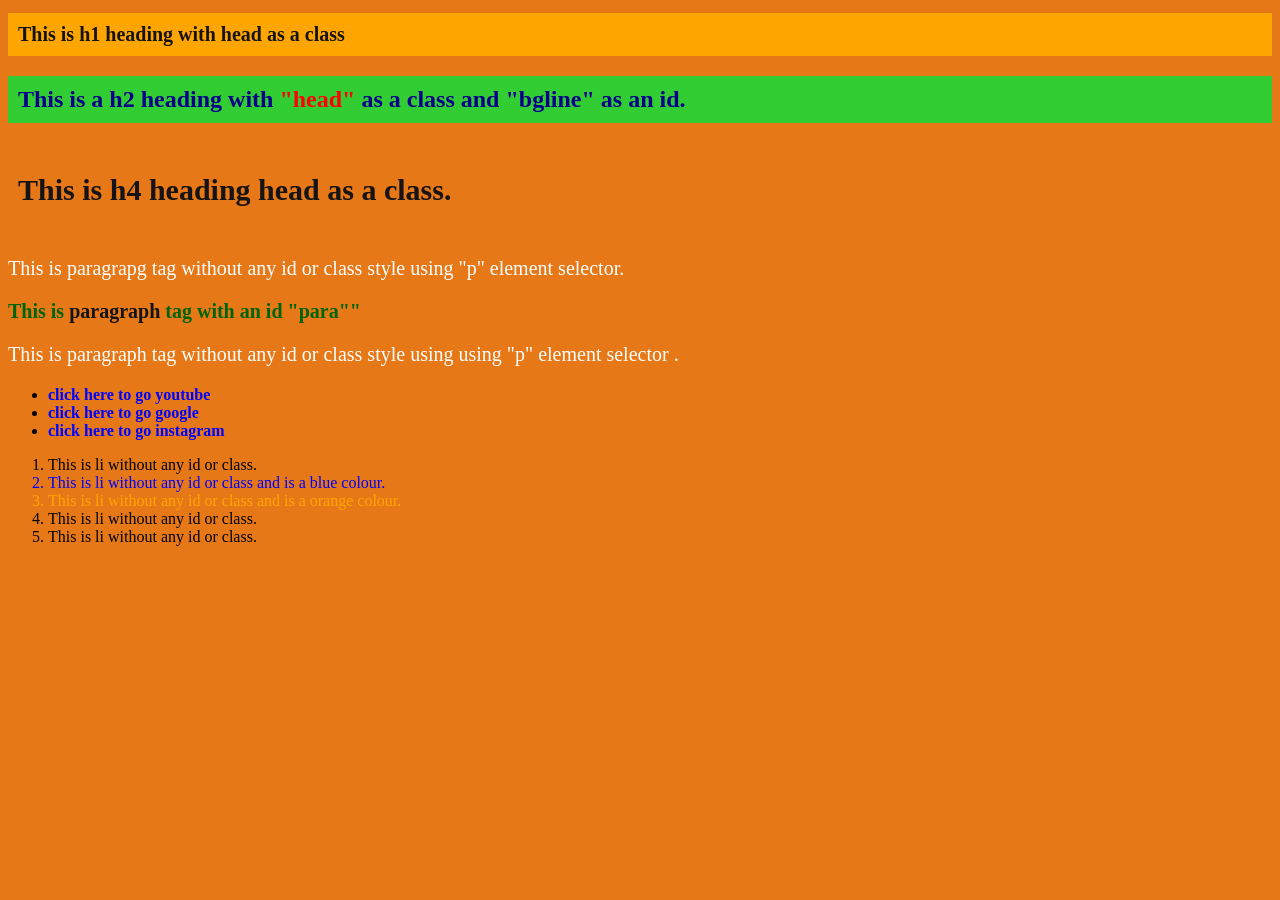
<file: Assignment/manas_task3/index.html>
<!DOCTYPE html>
<html lang="en">
<head>
    <meta charset="UTF-8">
    <meta name="viewport" content="width=device-width, initial-scale=1.0">
    <title>Assignment</title>
    <link rel="stylesheet" href="style.css">
</head>
<body>
    <h1 class="head">This is h1 heading with head as a class</h1>
    <h2 class="head" id="bgline">This is a h2 heading with <span style="color: red;"> "head"</span> as a class and "bgline" as an id.</h2>
    <h4 class="head">This is h4 heading head as a class.</h4>
    <p>This is paragrapg tag without any id or class style using "p" element selector.</p>
    <p id="para">This is <span style="color: rgb(19, 19, 19);">paragraph</span> tag with an id "para""</p>
    <p>This is paragraph tag without any id or class style using using "p" element selector .</p>
    <ul>
        <li><a href="#">click here to go youtube
        </a>
        </li>
        <li><a href="#">click here to go google
        </a>
        </li>
        <li><a href="#">click here to go instagram
        </a>
        </li>
    </ul>
    <ol>
        <li>This is li without any id or class.</li>
        <li>This is li without any id or class and is a blue colour.</li>
        <li id="orange">This is li without any id or class and is a orange colour.</li>
        <li>This is li without any id or class.</li>
        <li>This is li without any id or class.</li>
    </ol>
</body>
</html>
</file>
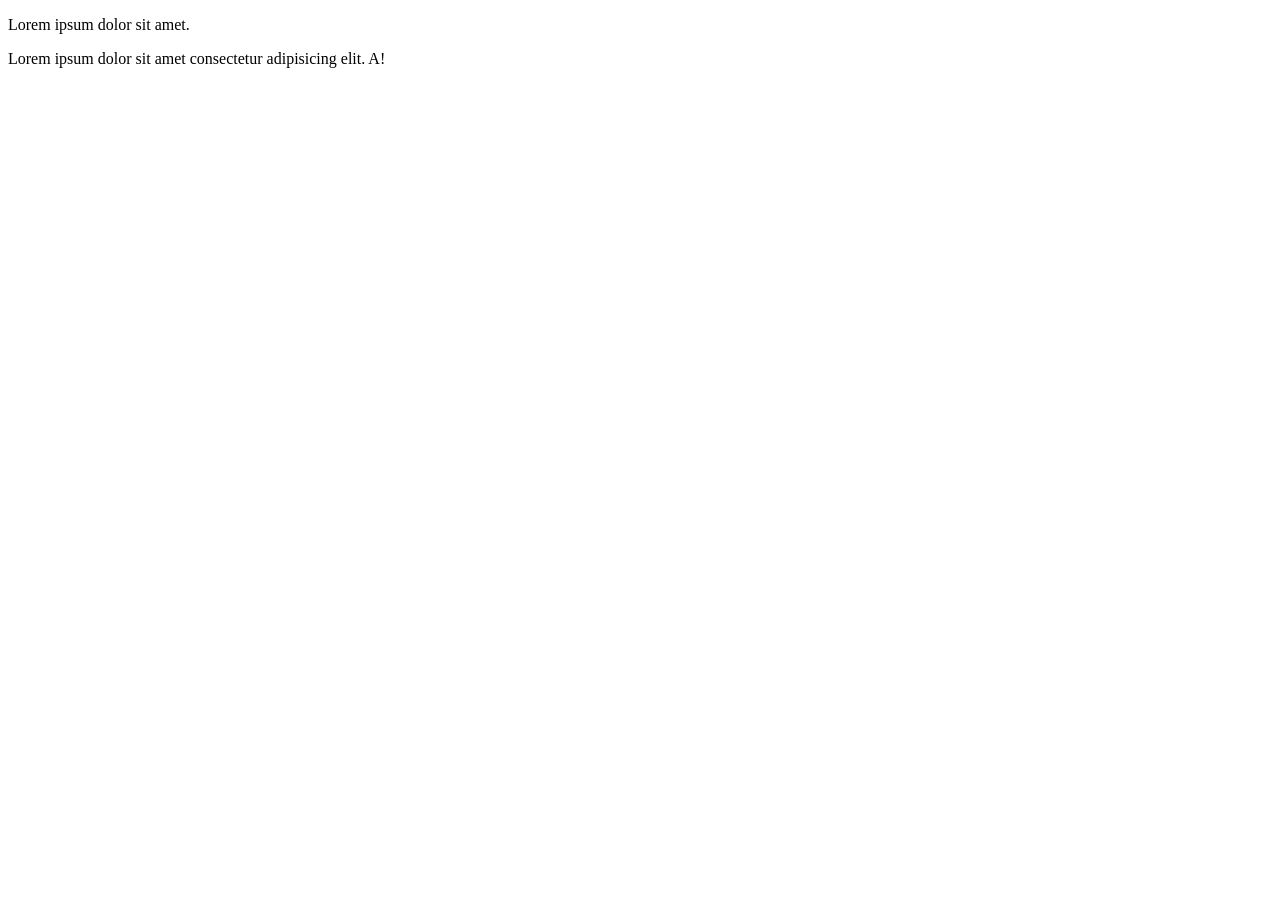
<file: CSS/display in css/index.html>
<!DOCTYPE html>
<html lang="en">
<head>
    <meta charset="UTF-8">
    <meta name="viewport" content="width=device-width, initial-scale=1.0">
    <title>Display in Css</title>
</head>
<body>
    <!-- display
     >> inline
     >> block
     >. inline block
     >> none
      -->
     <p>Lorem ipsum dolor sit amet.</p>
     <p>Lorem ipsum dolor sit amet consectetur adipisicing elit. A!</p>
</body>
</html>
</file>
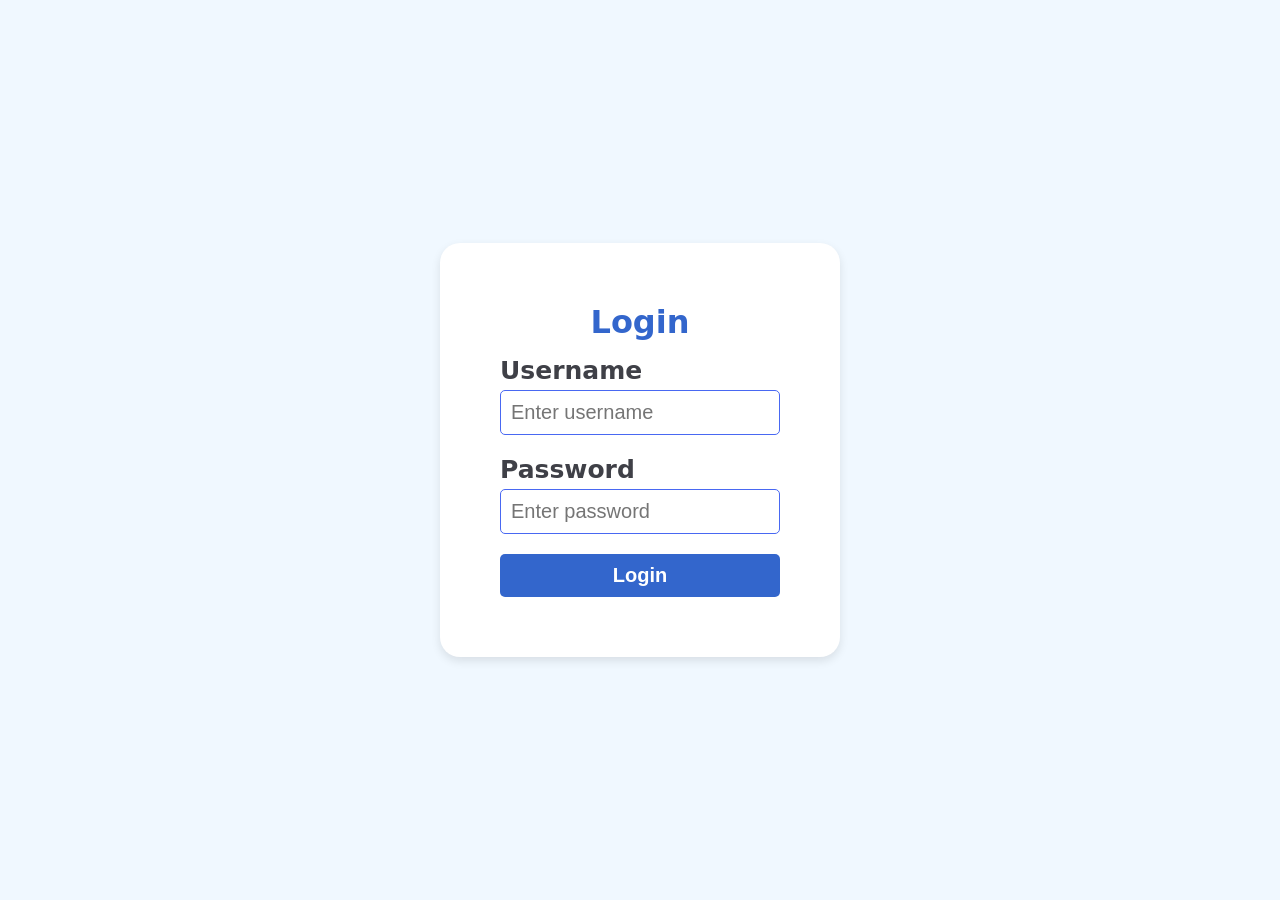
<file: CSS/flexbox/index.html>
<!DOCTYPE html>
<html lang="en">
<head>
    <meta charset="UTF-8">
    <meta name="viewport" content="width=device-width, initial-scale=1.0">
    <title>Login Form</title>
    <link rel="stylesheet" href="styler.css">
</head>
<body>
    <div class="box">
        <h1>Login</h1>
        <form>
            <div class="group">
                <label for="username">Username</label>
                <input type="text" id="username" placeholder="Enter username"/>
            </div>
            <div class="group">
                <label for="password">Password</label>
                <input type="password" id="password" placeholder="Enter password">
            </div>
            <button type="submit" class="login-btn">Login</button>
        </form>
    </div>
    
</body>
</html>
</file>
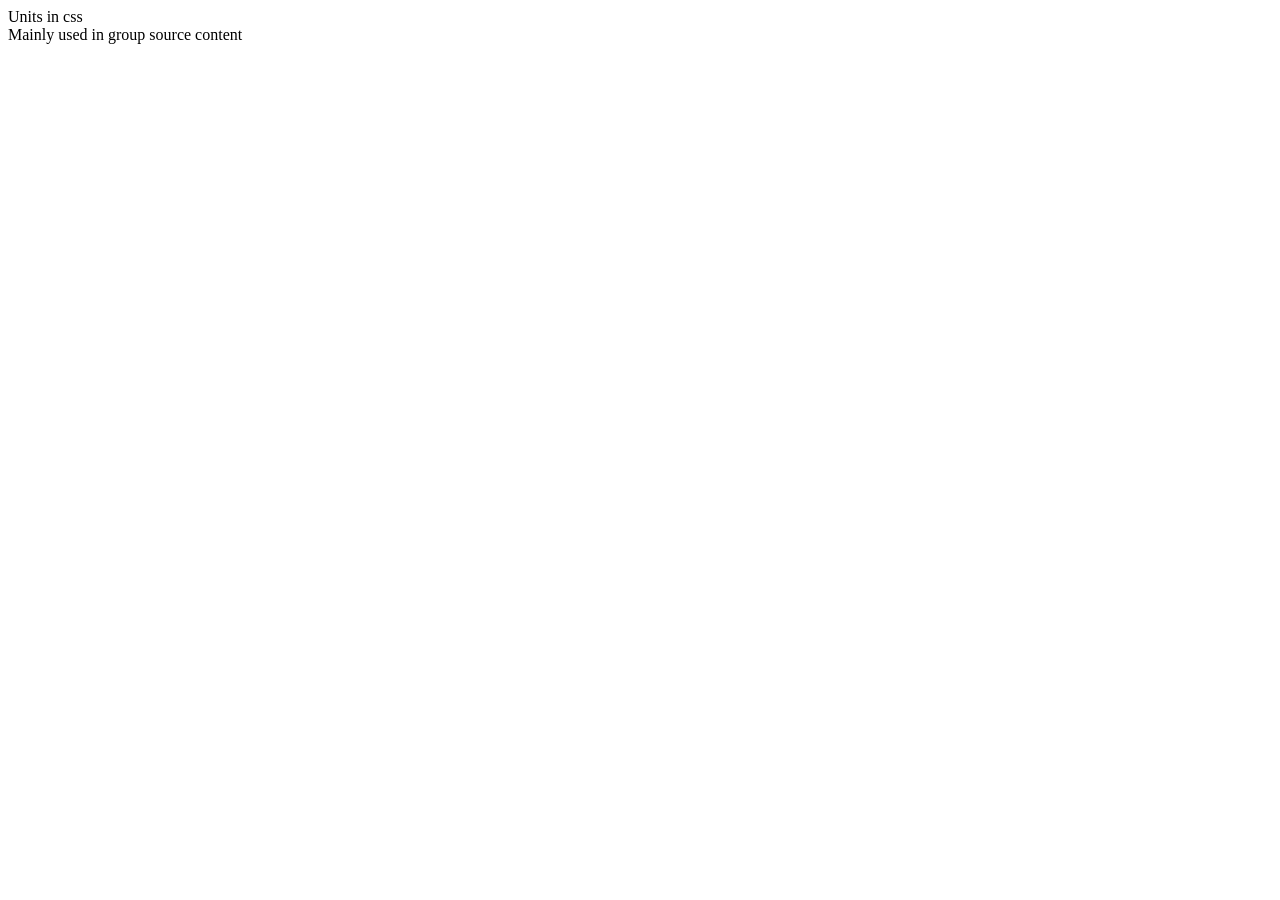
<file: CSS/unit,box.html>
<!DOCTYPE html>
<html lang="en">
<head>
    <meta charset="UTF-8">
    <meta name="viewport" content="width=device-width, initial-scale=1.0">
    <title>Unit box model</title>
     <!-- <link rel="stylesheet" href="style.css"> -->
</head>
<body>
    <section>Units in css</section>
    <div>Mainly used in group source content</div>
</body>
</html>
</file>
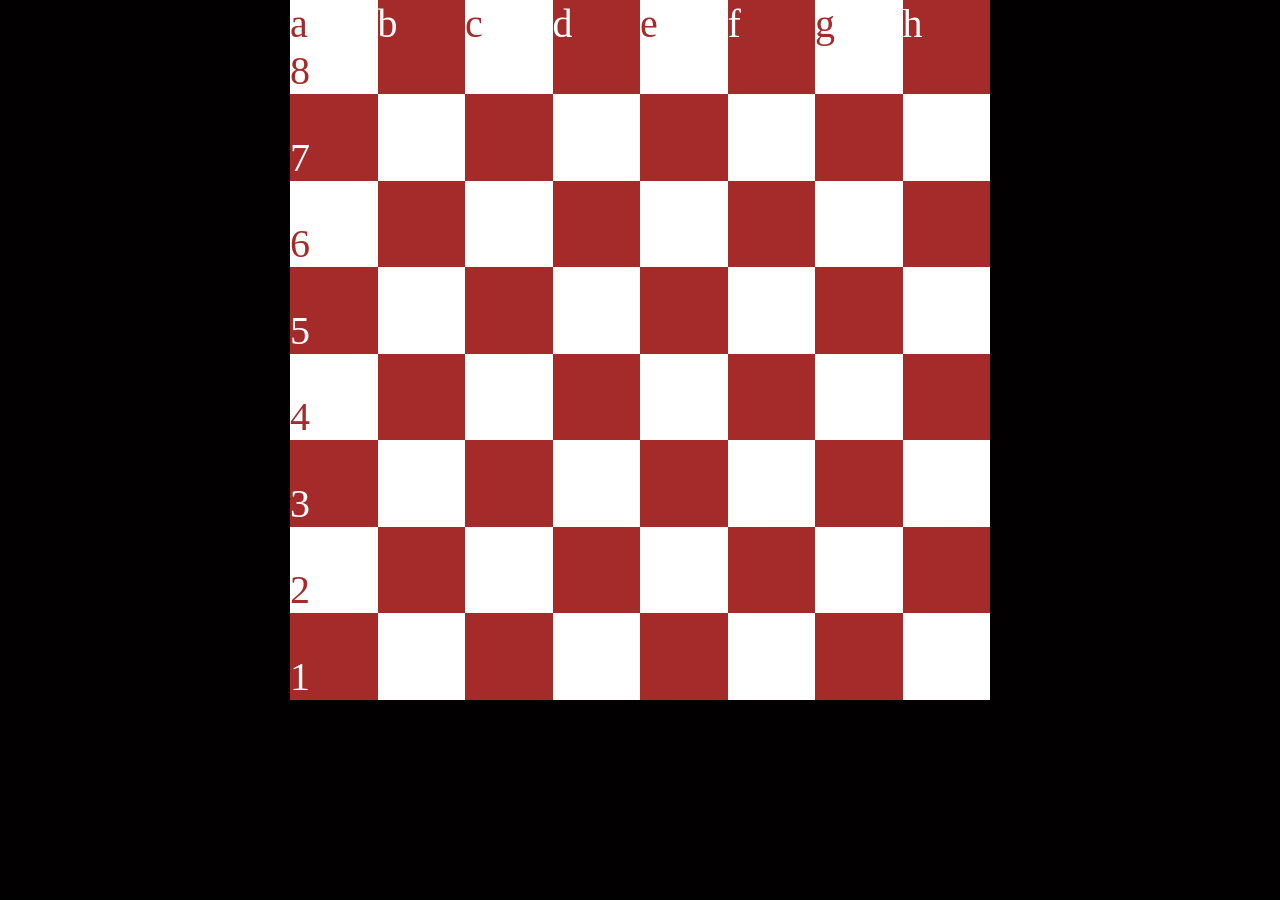
<file: CSS/images/chess board/chess.html>
<!DOCTYPE html>
<html lang="en">
<head>
    <meta charset="UTF-8">
    <meta name="viewport" content="width=device-width, initial-scale=1.0">
    <title>Chess board</title>
    <link rel="stylesheet" href="chess.css">
</head>
<body style="display: flex; justify-content: center; align-items: center;height: auto;">
    <div class="container">
    <div class="white">a
        <div>8</div>
    </div>
    <div class="black">b</div>
    <div class="white">c</div>
    <div class="black">d</div>
    <div class="white">e</div>
    <div class="black">f</div>
    <div class="white">g</div>
    <div class="black">h</div>
    <div class="black" style="display: flex; align-items: end;">7</div>
    <div class="white"></div>
    <div class="black"></div>
    <div class="white"></div>
    <div class="black"></div>
    <div class="white"></div>
    <div class="black"></div>
    <div class="white"></div>
    <div class="white" style="display: flex; align-items: end;">6</div>
    <div class="black"></div>
    <div class="white"></div>
    <div class="black"></div>
    <div class="white"></div>
    <div class="black"></div>
    <div class="white"></div>
    <div class="black"></div>
    <div class="black" style="display: flex; align-items: end;">5</div>
    <div class="white"></div>
    <div class="black"></div>
    <div class="white"></div>
    <div class="black"></div>
    <div class="white"></div>
    <div class="black"></div>
    <div class="white"></div>
    <div class="white" style="display: flex; align-items: end;">4</div>
    <div class="black"></div>
    <div class="white"></div>
    <div class="black"></div>
    <div class="white"></div>
    <div class="black"></div>
    <div class="white"></div>
    <div class="black"></div>
    <div class="black" style="display: flex; align-items: end;">3</div>
    <div class="white"></div>
    <div class="black"></div>
    <div class="white"></div>
    <div class="black"></div>
    <div class="white"></div>
    <div class="black"></div>
    <div class="white"></div>
    <div class="white" style="display: flex; align-items: end;">2</div>
    <div class="black"></div>
    <div class="white"></div>
    <div class="black"></div>
    <div class="white"></div>
    <div class="black"></div>
    <div class="white"></div>
    <div class="black"></div>
    <div class="black" style="display: flex; align-items: end;">1</div>
    <div class="white"></div>
    <div class="black"></div>
    <div class="white"></div>
    <div class="black"></div>
    <div class="white"></div>
    <div class="black"></div>
    <div class="white"></div>
    
    
    </div>

    

</body>
</html>
</file>
<file: Assignment/manas_task3/style.css>
body{
    background-color: rgb(231, 120, 23);
    font-family: initial;
}
/* common class for heading  */
.orange{
    color: orange;
}
.head{
    color: rgb(21, 19, 19);
    padding: 10px;
}
/* h1 style */
h1{
    background-color: orange;
    font-size: 20px;
}
#bgline{
    background-color: limegreen;
    color: darkblue;
}
/* h4 styling */
h4{
    font-size: 30px;
}
p{
    color: white;
    font-size: 20px;
    
}
#para{
        color: darkgreen;
        font-weight: bold;
    }
a{
text-decoration: navajowhite;
color: blue;
font-weight: bold;
    }
ol li:nth-child(3){
    color: orange;
}
ol li:nth-child(2){
    color: blue;
}
</file>
<file: CSS/flexbox/styler.css>
*{
    margin: 0;
    padding: 0;
    box-sizing: border-box;

}
body{
    display: flex;
    justify-content: center;
    align-items: center;
    min-height: 100vh; /* full height of the viewport */
	background-color: aliceblue;
	font-family:system-ui, -apple-system;
}
/* Login Box Styling */
.box {
	width: 400px;
	background-color: white;
	padding: 60px;
	border-radius: 20px;
	box-shadow: 0 4px 10px rgba(0, 0, 0, 0.1);
}
h1 {
	text-align: center;
	color: #3366cc;
	margin-bottom: 15px;
}
/* Style individual input containers */
.group {
	margin-bottom: 20px;
}

label {
	display:block;
	font-size: 25px;
	font-weight: 700;
	margin-bottom: 5px;
    color: #01030cc1;
}

input {
	width: 100%;
	padding: 10px;
	font-size: 20px;
	border: 1px solid #4968f2;
	border-radius: 5px;
}

/* Login Button Styling */
.login-btn {
	width: 100%;
	padding: 10px;
	font-size: 20px;
	font-weight: 600;
	background-color: #3366cc;
	color: white;
	border: none;
	border-radius: 5px;
	cursor: pointer;
}

.login-btn:hover {
	background-color: #707d94;
}
</file>
<file: CSS/style.css>
element.style{
    text-align: right;
}
h2{
    color: brown;
    text-shadow: 22px red;
}
b{color: blue;}
section{
    border: 4px rgb(58, 47, 47);
    color: blue;
}
head{
    border: 15px 20px color(srgb rgb(89, 19, 202) green blue);
    padding-left: 23px;
    margin: 25px;
    width: 250px;
    height: 250px;
    text-align: justify;
}
/* universal selector */
*{margin:0;
padding: 0;}
</file>
<file: CSS/images/chess board/chess.css>
*{
    padding: 0;
    margin: 0;
    box-sizing: border-box;
}
body{
    
    background-color: rgb(2, 0, 0);
    


}
.container{
    font-size: 40px;
    display: grid;
    height: 700px;
    width: 700px;
grid-template-columns: repeat(8,1fr);
grid-template-rows: repeat(8,1fr);
background-color: rgb(146, 142, 136);
}
.black{
    background-color: brown;
    color: white;
   
}
.white{
    
    color: brown;
    background-color: white;
}
.number{
       display: flex;
    align-items: end;
}
</file>
